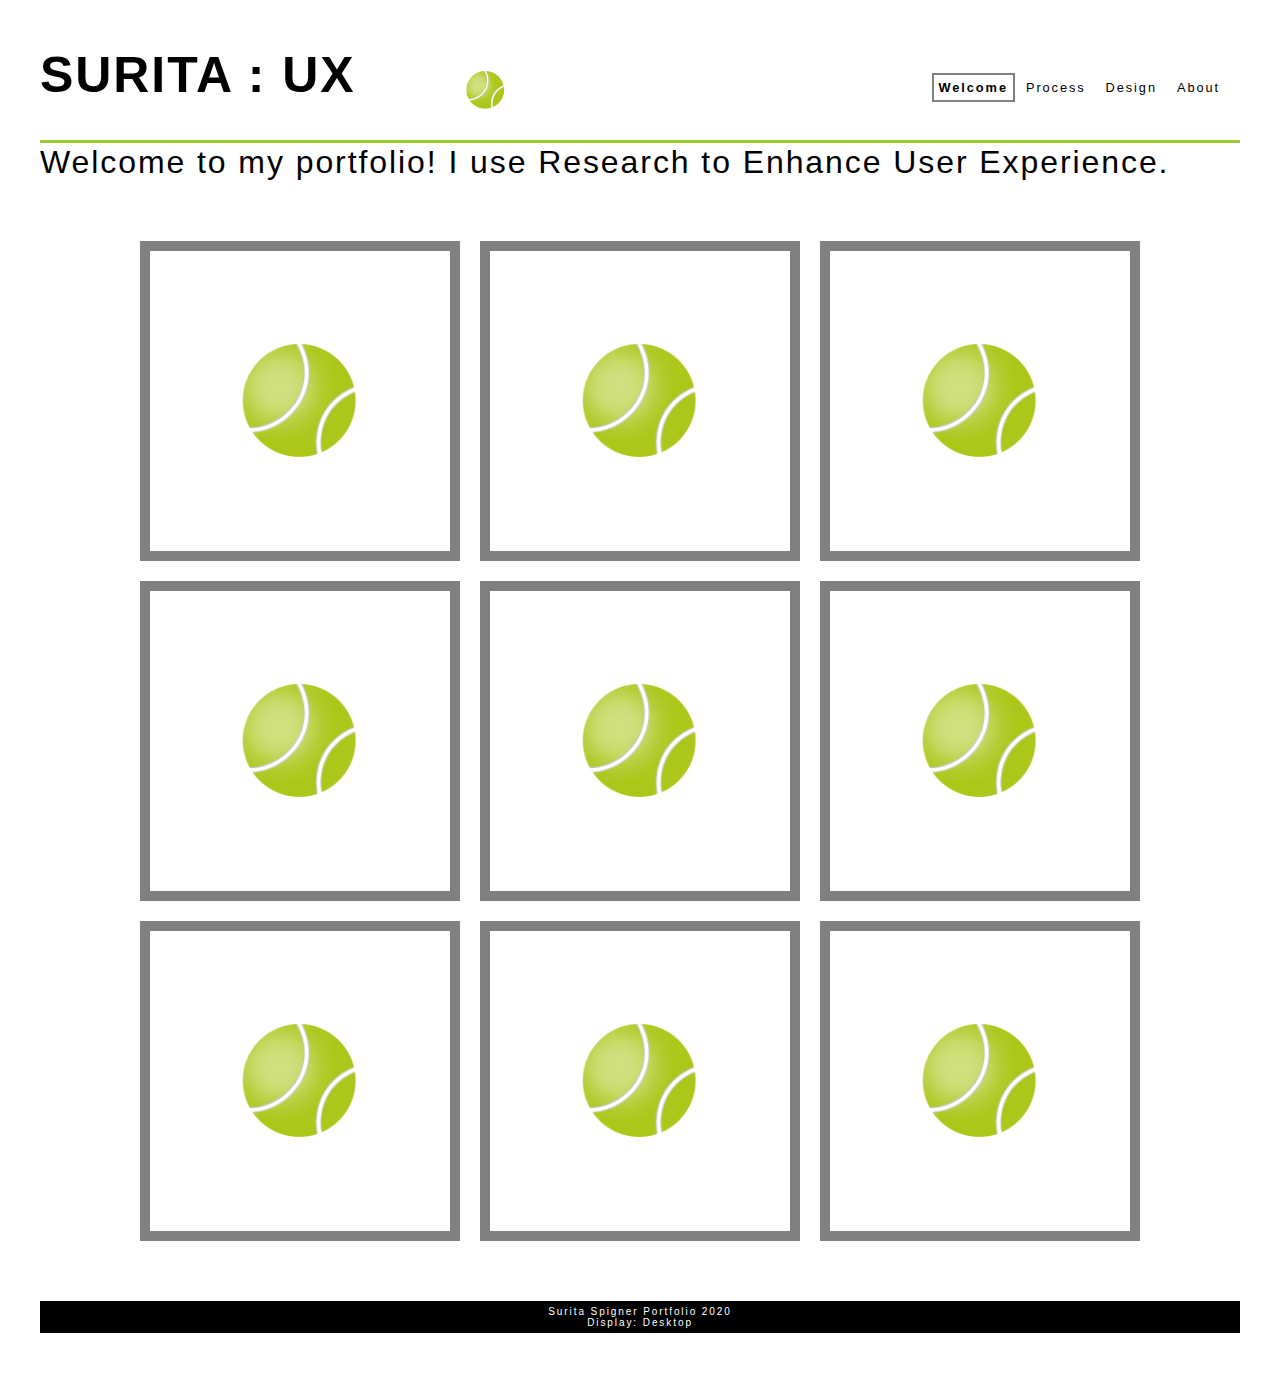
<file: index.html>
<!DOCTYPE html>
<html lang="en">
<!--HEAD: NAME OF PAGE AND REFERENCE TO CSS STYLESHEET-->
	<head>
		<!-- Global site tag (gtag.js) - Google Analytics -->
				<script async src="https://www.googletagmanager.com/gtag/js?id=UA-160395307-1"></script>
				<script>
				  window.dataLayer = window.dataLayer || [];
				  function gtag(){dataLayer.push(arguments);}
				  gtag('js', new Date());
				  gtag('config', 'UA-160395307-1');
				</script>
		<!-- Other Head content -->
		<meta charset="UTF-8">
		<title>Welcome</title>
		<link rel="stylesheet" type="text/css" href="css/html5reset.css">
		<link rel="stylesheet" type="text/css" href="css/style.css">
		<link href="https://fonts.googleapis.com/css?family=Raleway:200&display=swap" rel="stylesheet">
	</head>
	<!--BODY & NAV-------------------------------------------->
	<body>
		<header>
			<div class="skip">
				<a href="#main">Skip to Main Content</a>
			</div>
			<img src="images/ball3.png" alt="logo" id = "logo">
			<h1 id = "suritaux">SURITA : UX</h1>
			<nav id = "nav">
				<ul>
					<li class="index"><a class="current" href = index.html> Welcome </a></li>
					<li class="process"><a href = process.html> Process </a></li>
					<li class="design"><a href = design.html> Design </a></li>
					<li class="about"><a href = about.html> About </a></li>
				</ul>
			</nav>
		</header>
		<main id="main">
			<p>Welcome to my portfolio! I use Research to Enhance User Experience.
			</p>
			<!-- <h2 id = "gallery">Gallery</h2> -->
				<div class="gallery">
					<a href="process.html" id="image1"></a>
					<a href="process.html" id="image2"></a>
					<a href="process.html" id="image3"></a>
					<a href="process.html" id="image4"></a>
					<a href="process.html" id="image5"></a>
					<a href="process.html" id="image6"></a>
					<a href="process.html" id="image7"></a>
					<a href="process.html" id="image8"></a>
					<a href="process.html" id="image9"></a>
				</div>
		</main>
		<footer>
			<p>Surita Spigner Portfolio 2020</p>
			<div class="mobilefooter">Display: Mobile</div>
			<div class="tabletfooter">Display: Tablet</div>
			<div class="desktopfooter">Display: Desktop</div>
		</footer>
	</body>
</html>
</file>
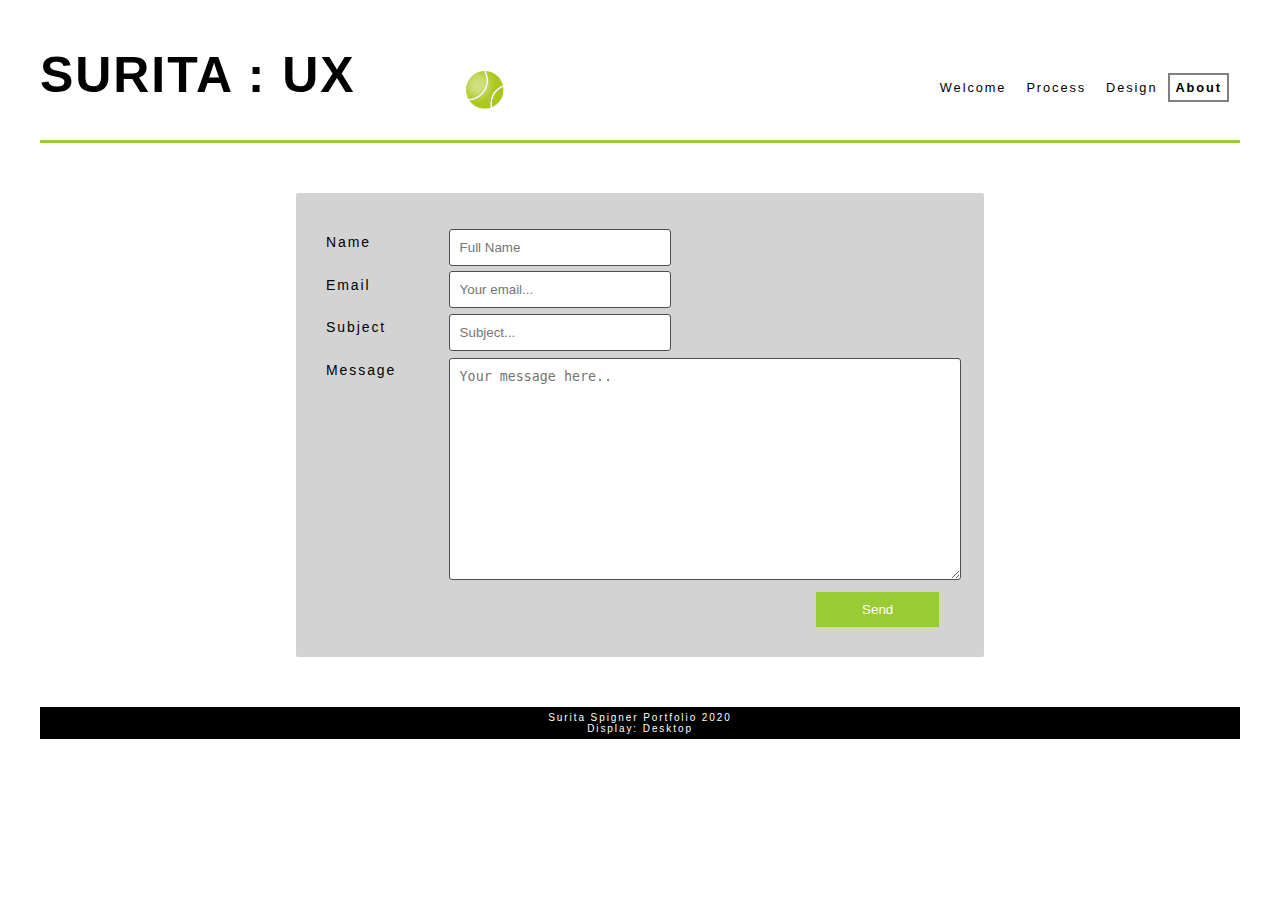
<file: about.html>
<!DOCTYPE html>
<html lang="en">
<!--HEAD: NAME OF PAGE AND REFERENCE TO CSS STYLESHEET-->
	<head>
		<!-- Global site tag (gtag.js) - Google Analytics -->
				<script async src="https://www.googletagmanager.com/gtag/js?id=UA-160395307-1"></script>
				<script>
				  window.dataLayer = window.dataLayer || [];
				  function gtag(){dataLayer.push(arguments);}
				  gtag('js', new Date());
				  gtag('config', 'UA-160395307-1');
				</script>
		<!-- Other Head content -->
		<meta charset="UTF-8">
		<title>About</title>
		<link rel="stylesheet" type="text/css" href="css/html5reset.css">
		<link rel="stylesheet" type="text/css" href="css/style.css">
		<link href="https://fonts.googleapis.com/css?family=Raleway:200&display=swap" rel="stylesheet">
	</head>
	<!--BODY & NAV-------------------------------------------->
	<body>
		<header>
			<div class="skip">
				<a href="#main">Skip to Main Content</a>
			</div>
			<img src="images/ball3.png" alt="logo" id = "logo">
			<h1 id = "suritaux">SURITA : UX</h1>
			<nav id = "nav">
				<ul>
					<li class="index"><a href = index.html> Welcome </a></li>
					<li class="process"><a  href = process.html> Process </a></li>
					<li class="design"><a href = design.html> Design </a></li>
					<li class="about"><a class="current" href = about.html> About </a></li>
				</ul>
			</nav>
		</header>
		<main id="main">

			<!-- <img src="images/ball3.png" alt="surita profile picture" id = "profile"> -->
			<!-- contact form -->
			<div class="form-container"
				<form action="https://formspree.io/xayoando" method="POST">
					<!-- <div class="form-row">	<! so that title and input field are in same row -->
						<div class="form-row-title">
							<label for="form-name">Name</label>
						</div>
						<div class="form-input">
							<input type="text" name="Name" placeholder="Full Name">
						</div>
					<!-- </div> -->
					<!-- <div class="form-row"> -->
						<div class="form-row-title">
							<label for="form-name">Email</label>
						</div>
						<div class="form-input">
							<input type="email" name="_replyto" placeholder="Your email...">
						</div>
					<!-- </div> -->
					<!-- <div class="form-row"> -->
						<div class="form-row-title">
							<label for="form-name">Subject</label>
						</div>
						<div class="form-input">
							<input type="text" name="subject" placeholder="Subject...">
						</div>
					<!-- </div> -->
					<!-- <div class="form-row"> -->
						<div class="form-row-title">
							<label for="form-name">Message</label>
						</div>
						<div class="form-input">
							<textarea name="message" placeholder="Your message here.."></textarea>
						</div>
					<!-- </div> -->
					<div class="submit-button">
						<input type="submit" value="Send">
					</div>
				  <!-- Name <input type="text" name="Name"><br>
				  Message <input type="text" name="message"><br>
				  Email <input type="email" name="_replyto"><br> -->
				</form>
			</div>
		</main>
		<footer>
			<p>Surita Spigner Portfolio 2020</p>
			<div class="mobilefooter">Display: Mobile</div>
			<div class="tabletfooter">Display: Tablet</div>
			<div class="desktopfooter">Display: Desktop</div>
		</footer>
	</body>
</html>
</file>
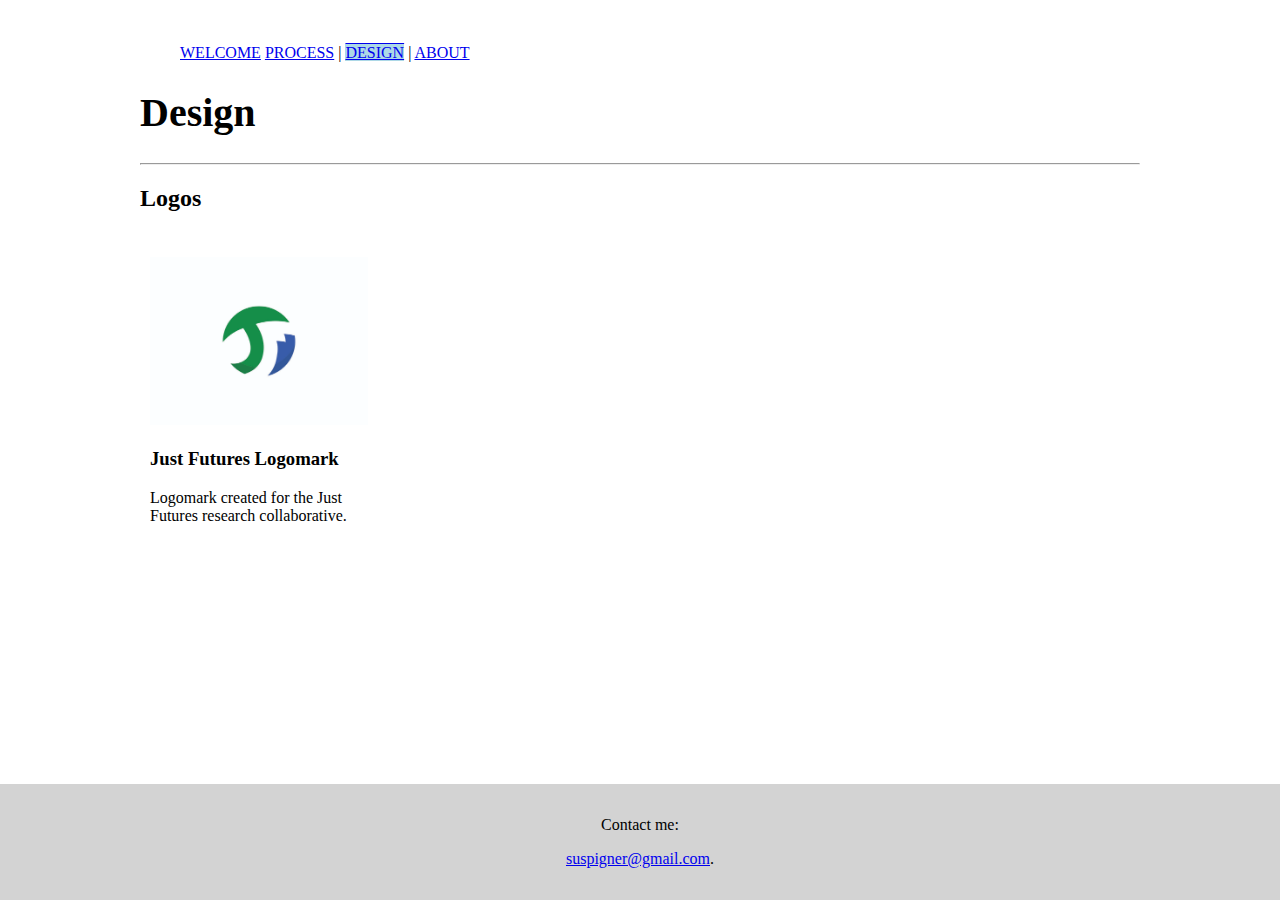
<file: design.html>
<!DOCTYPE html>
<html>
<head>
  <link rel="stylesheet" href="css/styles.css">
<meta name="viewport" content="width=device-width, initial-scale=1">
<style>
* {
  box-sizing: border-box;
}

body {
  background-color: #ffffff;
  padding: 20px;
  font-family: Raleway;
}

/* Center website */
.main {
  max-width: 1000px;
  margin: auto;
}

h1 {
  font-size: 40px;
  word-break: break-all;
}

.row {
  margin: 8px -16px;
}

/* Add padding BETWEEN each column */
.row,
.row > .column {
  padding: 8px;
}

/* Create four equal columns that floats next to each other */
.column {
  float: left;
  width: 25%;
}

/* Clear floats after rows */
.row:after {
  content: "";
  display: table;
  clear: both;
}

/* Content */
.content {
  background-color: white;
  padding: 10px;
}

/* Responsive layout - makes a two column-layout instead of four columns */
@media screen and (max-width: 900px) {
  .column {
    width: 50%;
  }
}

/* Responsive layout - makes the two columns stack on top of each other instead of next to each other */
@media screen and (max-width: 600px) {
  .column {
    width: 100%;
  }
}
</style>
</head>
<body>

<!-- MAIN HTML (Center website) -->
<div class="main">

<!-- NAVIGATION-->
<nav>
  <ul class="nav">
    <a href="welcome.html">WELCOME</a>
    <a href="process.html">PROCESS</a> |
    <a class="current" href= "design.html">DESIGN</a> |
    <a href="about.html">ABOUT</a>
  </ul>
</nav>


<h1>Design</h1>
<hr>

<h2>Logos</h2>

<!-- Designs Gallery Grid -->
<div class="row">
  <div class="column">
    <div class="content">
      <img src="images/justfutures_logotype.jpg" alt="Just Futures Logo" style="width:100%">
      <h3>Just Futures Logomark</h3>
      <p>Logomark created for the Just Futures research collaborative.</p>
    </div>
  </div>
<!-- END GRID -->
<!-- END MAIN -->
</div>
<!-- add space before the footer -->
<br><br><br><br><br><br><br><br><br><br><br>

<footer>
  <p>Contact me:</p>
  <p><a href="mailto:suspigner@gmail.com">suspigner@gmail.com</a>.</p>
</footer>

</body>
</html>
</file>
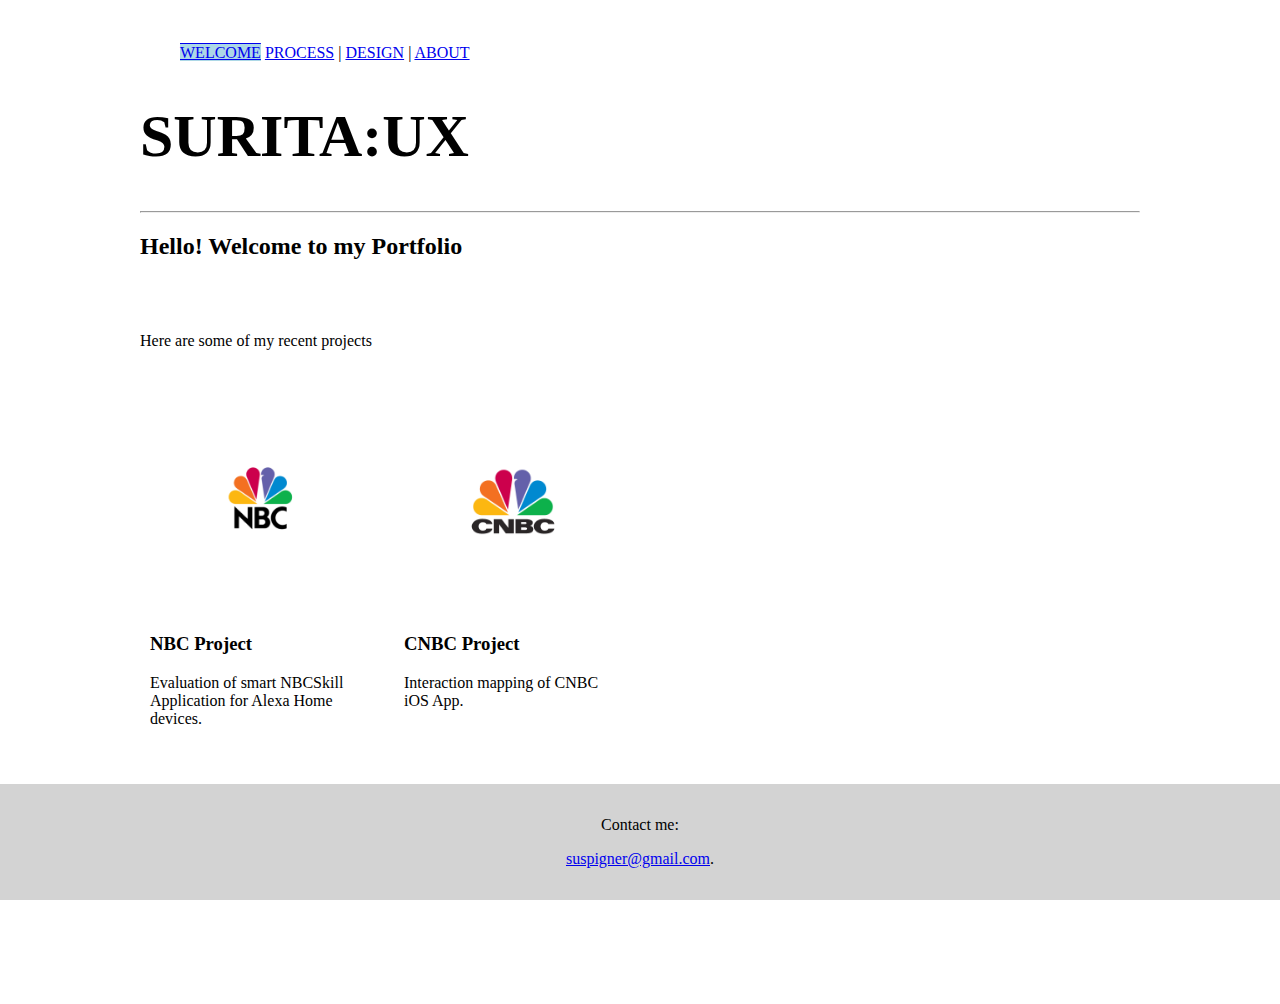
<file: welcome.html>
<!DOCTYPE html>
<html>
<head>
    <link rel="stylesheet" href="css/styles.css">
<meta name="viewport" content="width=device-width, initial-scale=1">
<style>
* {
  box-sizing: border-box;
}

body {
  background-color: #ffffff;
  padding: 20px;
  font-family: Raleway;
}

/* Center website */
.main {
  max-width: 1000px;
  margin: auto;
}

h1 {
  font-size: 60px;
  word-break: break-all;
}

.row {
  margin: 8px -16px;
}

/* Add padding BETWEEN each column */
.row,
.row > .column {
  padding: 8px;
}

/* Create four equal columns that floats next to each other */
.column {
  float: left;
  width: 25%;
}

/* Clear floats after rows */
.row:after {
  content: "";
  display: table;
  clear: both;
}

/* Content */
.content {
  background-color: white;
  padding: 10px;
}

/* Responsive layout - makes a two column-layout instead of four columns */
@media screen and (max-width: 900px) {
  .column {
    width: 50%;
  }
}

/* Responsive layout - makes the two columns stack on top of each other instead of next to each other */
@media screen and (max-width: 600px) {
  .column {
    width: 100%;
  }
}
</style>
</head>
<body>

<!-- MAIN HTML (Center website) -->
<div class="main">

<!-- NAVIGATION-->
<nav>
  <ul class="nav">
    <a class="current" href="welcome.html">WELCOME</a>
    <a href="process.html">PROCESS</a> |
    <a href="design.html">DESIGN</a> |
    <a href="about.html">ABOUT</a>
  </ul>
</nav>

<h1>SURITA:UX</h1>
<hr>

<h2>Hello! Welcome to my Portfolio</h2>
<br><br>
<p>Here are some of my recent projects</p>

<!-- Portfolio Gallery Grid -->
<div class="row">
  <div class="column">
    <div class="content">
      <img src="images/nbc-logo.png" alt="NBC" style="width:100%">
      <h3>NBC Project</h3>
      <p>Evaluation of smart NBCSkill Application for Alexa Home devices.</p>
    </div>
  </div>
  <div class="column">
    <div class="content">
    <img src="images/cnbc-logo.png" alt="CNBC" style="width:100%">
      <h3>CNBC Project</h3>
      <p>Interaction mapping of CNBC iOS App.</p>
    </div>
  </div>

<!-- END GRID -->
<!-- END MAIN -->
</div>
<br><br><br><br><br><br><br><br><br><br><br>
<footer>
  <p>Contact me:</p>
  <p><a href="mailto:suspigner@gmail.com">suspigner@gmail.com</a>.</p>
</footer>

</body>
</html>
</file>
<file: css/style.css>
/* -----GLOBAL VARS----- */
:root {
--ballstopx: calc(100vw - 80vw);
/* main colors */
--color1: #99CC33;
--color2: #F9A764;
--color3: #4f4e4e;
--transparentcolor2: #F9A7647F;
/* fonts */
--font1: 'Open Sans', sans-serif;
--font2: 'Raleway', sans-serif;
}
/*Citation for root: use: https://www.w3schools.com/css/css3_variables.asp */

/* SKIP TO CONTENT */
.skip a{
  background: white;
  left: 0;
  padding: 6px;
  /* slides down from above */
  -webkit-transition: top 1s ease-out;
  transition: top 1s ease-out;
  z-index: 1;
  /*to keep the "skip to content" button above page */
  position: absolute;
  top: -100px;
}
/* Focus has border, and begins as Skip to Content in the upper left */
.skip a:focus {
  position: absolute;
  border: 2px solid black;
  top: 0;
  left: 0;
}

/* BODY */
body{
font-family: var(--font1);
margin: 30px;
padding: 10px;
font-weight: 300;
font-style: normal;
line-height: 1.2em;
font-size: 2em;
text-decoration: none;
letter-spacing: .06em;
}

/*Keyframes for ball bounce animation*/
@-webkit-keyframes bounce {
  0% {-webkit-transform: translateY(-100px);}
  10%, 30%, 50%, 100% {-webkit-transform: translateY(0);}
  20% {-webkit-transform: translateY(-20px);}
  40% {-webkit-transform: translateY(-5px);}
  60% {-webkit-transform: translateY(-2px);}
}
@keyframes bounce {
 0% {-webkit-transform: translateY(-100px);}
 10%, 30%, 50%, 100% {-webkit-transform: translateY(0);}
 20% {-webkit-transform: translateY(-20px);}
 40% {-webkit-transform: translateY(-5px);}
 60% {-webkit-transform: translateY(-2px);}
}
/* Citation Bounce:https://www.tutorialspoint.com/css/css_animation_bounce.htm */
#logo{
 height: 100px;
 padding-top: 50px;
 position: relative;
 /* first make a NAME for the animation above */
 -webkit-animation-name: bounce;
 animation-name: bounce;
 /* DURATION */
 -webkit-animation-duration: 2s;
 animation-duration: 2s;
 /* # of times/SO IT DOESNT REPEAT */
 -webkit-animation-iteration-count: 1;
 animation-iteration-count: 1;
 /* Stays in final position */
 -webkit-animation-fill-mode: forwards;
 animation-fill-mode: forwards;
}
#suritaux{
position: absolute;
font-size: 50px;
padding-bottom: 30px;
}
#gallery{
text-align: center;
font-size: 25px;
padding-top: 50px;
}
header{
border-bottom: 3px solid var(--color1);
display:flex;
flex-direction: column;
align-items:center;
}
nav a{
font-size:11px;
color: black;
text-decoration: none;
padding: 9px;
}
nav a:hover{
color:white;
background-color: black;
border: 2px solid black;
padding: 5px;
transition: 1s ease-in;
}
.process a:hover{
color: var(--color1);
}
.design a:hover{
color: var(--color2);
}
nav ul{
display:flex;
flex-direction: column;  /*DIRECTION MOBILE ONLY */
padding-bottom: 10px;
}
nav li{
padding: 1px;
text-align: center;
}
.current {
font-weight: bold;
border: 2px solid grey;
padding: 5px;
}
.gallery{
/* height: 100px; */
display:flex;
align-items:center;
flex-wrap: wrap;
justify-content: center;
margin:50px;
}
.gallery > a{
border: 10px grey solid;
margin: 10px;
width: 100px;
height:100px;
}
.gallery a:hover:nth-child(even){
border: 10px var(--color1) solid;
}
.gallery a:hover:nth-child(odd){
border: 10px var(--color2) solid;
}

footer{
background-color: black;
font-size: 10px;
line-height: normal;
padding:5px;
color: white;
text-align: center;
}
.desktopfooter, .tabletfooter{
  display: none;
}
.mobilefooter{
  display: block;
}
/* --------------------------------WELCOME ONLY--------------------------------------- */
#image1, #image2, #image3, #image4, #image5, #image6, #image7, #image8, #image9 {
background-image: url(../images/ball3.png);
background-position: center;
background-repeat: no-repeat;
background-size: contain;
}
#image1:hover{
background-image: url(../images/cnbc-logo.png);
}
#image2:hover{
background-image: url(../images/nbc-logo.png);
}
#image3:hover{
background-image: url(../images/amazon-logo.png);
}
#image4:hover{
background-image: url(../images/sas-logo.png);
}
#image5:hover{
background-image: url(../images/justfutures_logotype.jpg);
}
#image6:hover{
background-image: url(../images/comingsoon.jpg);
}
#image7:hover{
background-image: url(../images/comingsoon.jpg);
}
#image8:hover{
background-image: url(../images/comingsoon.jpg);
}
#image9:hover{
background-image: url(../images/comingsoon.jpg);
}
/* --------------------------------PROCESS ONLY--------------------------------------- */
// Text Effect
* {
  margin: 0;
  padding: 0;
}
/* PROJECT TITLE */
.projecttitle {
  font-size: 5vw;
  font-weight:bold;
  line-height: 1;
  position: relative;
  font-family: var(--font2);
  /* display: inline-block; */
  margin-top: 20px;
  margin-bottom: 20px;
  padding-bottom:5px;
  text-align: center;      /* MOBILEONLY */
  /* Color fallback */
  color: black;
  -webkit-background-clip: text;
  -webkit-text-fill-color: transparent;
  background-image: url(../images/cnbcbackground.JPG);
  background-attachment: fixed; /* Parallax effect */
  background-position: right;  /* Parallax effect */
  background-repeat: no-repeat; /* Parallax effect */
  background-size: cover;       /* Parallax effect */
}
/* Change the background position to display letter when the black zone isn't here */
.projecttitle--no-textzone:before {
  background-position: -.75em 0;
}
.projecttitle--no-textzone:after {
  content: none;
}
/* Use Background-size cover for photo background and no-repeat background */
.projecttitle--cover,
.projecttitle--cover:before {
  background-repeat: no-repeat;
  -webkit-background-size: cover;
          background-size: cover;
background-position: 50% 50%;
}
/* CITATION: Background image text effect https://codepen.io/Jintos/pen/crlxk */

/* TOP IMAGE & CAPTION*/
#cnbcphone{
  width: 35vw;
  /* mobile only */
}
.top-flexcontainer{
display:flex;
flex-direction: column;
align-items:center;
flex-wrap: wrap;
justify-content: center;
margin:50px;
padding: 20px;
}
.top-description{
color: black; /* make contrast */
background-color: white; /* make contrast */
font-family: var(--font2);
font-size: 16px;
padding-top:10px;
padding-bottom:20px;
}

/* STEPS */
.container{
display: grid;
grid-column: 1fr;
grid-row-gap: 10px;
padding-top:25px;
padding-bottom:15px;
}
.stepcontent{
  padding:20px;
  /*vertically centers rows to step */
  margin-top: auto;
  margin-bottom: auto;
}
.stepcontent p {
  padding:30px;
  font-size: 14pt;
}
/* bold top of bullet list */
.stepcontent ul p{
  padding:0px;
  padding-top:2vh;
  font-weight: bold;
  letter-spacing: normal;
}
/* combo of bullet and bold top part */
.stepcontent ul{
  padding-left: 80px;
  line-height: normal;
  font-size: .7em;
  color:var(--color3);
}
/* bullet part */
.stepcontent li{
  padding-top: 1.5vw;
  padding-bottom:0vw;
  padding-right: 5vw;
}
.stepcontentborder{
  background-color: white;
  border: 5px solid var(--transparentcolor2);
  -webkit-background-clip: padding-box; /* Safari */
  background-clip: padding-box; /* IE9+, Firefox 4+, Opera, Chrome /* Citation:transparent border webkit:https://stackoverflow.com/questions/4062001/can-you-set-a-border-opacity-in-css */
}
.steptitle{
/* grid-column: 2 / span 2; */
color:var(--color1);
/* height: 100%; */
font-size:3vh;
background-color: white;
font-weight: bold;
padding:30px
text-transform: uppercase;
}
.step1, .step2, .step3, .step4, .step5, .step6, .step7, .step8{
  font-size:10vh;
  font-weight: bold;
  font-family: var(--font2);
  text-align: center;
  color:var(--color1);
  z-index:-1;
  line-height: normal;
}

/* IMAGES IN STEPCONTENT */
/* container in case want to add more image */
.flex-container-images{
  background-color: white;
  display:flex;
  flex-direction: row;
  flex-wrap: wrap;
  justify-content: center;
  align-items: center;
  padding: 0px;
  margin:30px;

  /* align-content: flex-start; */
  /* margin padding */
}
.flex-item {
  /*width: 350px;
  height: null;*/
  flex-grow: 1;
  flex-shrink: 0;
  flex-basis: 100px;
  justify-content: center;
  text-align: center;
  margin:5px
}

/* FLIPCARDS */
.figstate{
  text-align: center;
  font-weight: bold;
  padding-top: 1vw;
}
.flip-card {
background-color: transparent;
height: 40vw;
}
#livetv{
height:40vw;
box-shadow: 0 4px 8px 0 rgba(0,0,0,4);
}

.flip-card-inner {
position: relative;
width: 100%;
height: 100%;
text-align: center;
transition: transform 0.6s;
transform-style: preserve-3d;
}
.flip-card-back {
transform: rotateY(180deg);
-webkit-animation-name: rotateY(180deg);
color: var(--color1)
}
.flip-card-front {
color: var(--color2)
}
.flip-card:hover .flip-card-inner {
transform: rotateY(180deg);
}
.flip-card-front, .flip-card-back {
position: absolute;
background-color: transparent;
width: 100%;
height: 100%;
-webkit-backface-visibility: hidden;
backface-visibility: hidden;
}
/* Flipcard Citation:https://www.w3schools.com/howto/tryit.asp?filename=tryhow_css_flip_card */

#chenpersona, #cookpersona, #diynapersona{
  height: 400px;
}
#cnbcaffinity{
  height: 800px;
}

/* --------------------------------DESIGN ONLY--------------------------------------- */
/* --------------------------------ABOUT ONLY--------------------------------------- */
#profile{
width:300px;
height:300px;
background-color: white;
}
/* CONTACT FORM */
.form-container{
  display: grid;
  grid-template-columns: 1fr;
  /* grid-row-gap: 5px;
  padding:25px;
  padding-bottom:15px; */
  padding:30px;
  padding-right: 45px;
  border-radius: 2px;   /* curved border */
  background-color: lightgrey;
  margin: 30px 1vw 30px 1vw;   /*order: top right bottom left */
  align-items: start;
}
/* .form-row{
  grid-column: 1/-1;
} */
.form-row-title{
  font-size: 14px;
  grid-column: 1/span 1;
  align-items: start;
}
.form-input{
  grid-column: 1/span 1;
}

/* INPUT FIELDS */
textarea, input[type=text], input[type=email]{
    border-radius: 3px;   /* curved border */
    border: 1px solid var(--color3);
    width: 91.5%;
}
/* hover */
textarea:hover, input[type=text]:hover, input[type=email]:hover{
    border: 1px solid var(--color1);
}
/* onclick & while typing */
textarea:focus, input[type=text]:focus, input[type=email]:focus{
    border: 2px solid var(--color1);
    outline: none;  /* no blue border around input */
}
input[type=text], input[type=email]{
  padding: 10px;
}
textarea {
  height: 200px;
  padding: 10px;
  resize: vertical;
}

/* SUBMIT BUTTON */
.submit-button{
  grid-column: 1/-1;
  text-align: center;
}
input[type=submit]{
  background-color: var(--color1);
  border: none;
  color: white;
  padding: 10px 30px;
  /* margin: 70vw; */
  width:100%;
  /* mwidth: 100%; */
  cursor: pointer;
}
input[type=submit]:hover{
  background-color: var(--color2);
}
input[type=submit]:active{
  background-color: black;
}
/*###################################################################################################################TABLET##############################################################################################################*/
@media all and (min-width: 800px){
  /* FORM */
.form-container{
    grid-template-columns: 20% 60% 20%;
}
.form-input{
    grid-column: 2/span 2;
}
/* SUBMIT BUTTON */
.submit-button{
  grid-column: 3/span 1;
}
/* INPUT FIELDS */
textarea, input[type=text], input[type=email]{
    margin-top: 5px;
}
textarea {
  width: 100%;
  margin-top: 7px;
}
input[type=text], input[type=email]{
  width: 200px;
}
/* NAV*/
nav{
padding: 0px;
display:block;
margin-right:10px;
}
nav ul{
flex-direction: row;
}
nav a{
font-size:10px;
}

/* FOOTER */
.tabletfooter{
  display: block;
}
.mobilefooter{
  display: none;
}
/*###################################################################################################################DESKTOP##############################################################################################################*/
@media all and (min-width: 1000px){
.top-flexcontainer{
  flex-direction: row;
}
/* NAV */
header{
display: flex;
flex-direction: row;
justify-content: space-between;
/* justify-content: flex-start; */
/* justify-content: right; */
}
nav{
/* text-align: right; */
padding: 10px 0px;
display:inline-block;
margin-right:10px;
}
nav ul{
flex-direction: row;
}
nav a{
font-size:1vw;
}
/* STEPS*/
.container{
grid-template-columns: 10% 90%;
}
.stepcontent{
  grid-column: 2 /span 2;
}
.steptitle{
  grid-column: 2 / span 2;
}
.stepcontentborder{
  border: 30px solid var(--transparentcolor2);
}
.step1, .step2, .step3, .step4, .step5, .step6, .step7, .step8{
  font-size:50vh;
  text-align: right;
}
.flex-item {
  padding-left: 20px;
}
.form-container{
  margin: 50px 20vw 50px 20vw;
}

/* BALL ANIMATION */
@-webkit-keyframes roll {
from {transform:rotate(0deg); left:-999px; top:30px;}
to {transform:rotate(1500deg); left:var(--ballstopx); top:30px;}
}
@keyframes roll {
  from {transform:rotate(0deg); left:-999px; top:30px;}
  to {transform:rotate(1500deg); left:var(--ballstopx); top:30px;}
}
#logo{
height: 100px;
position: relative;
padding-top: 0px;
/* first make a NAME for the animation above */
-webkit-animation-name: roll;
animation-name: roll;
/* duration*/
-webkit-animation-duration: 3s;
animation-duration: 3s;
/* # of times/SO IT DOESNT REPEAT */
-webkit-animation-iteration-count: 1;
animation-iteration-count: 1;
/* Stays in final position */
-webkit-animation-fill-mode: forwards;
animation-fill-mode: forwards;
}

/* GALLERY */
.gallery > a{
width: 300px;
height: 300px;
}

/* FOOTER */
.desktopfooter{
  display: block;
}
.tabletfooter, .mobilefooter{
  display:none;
}

input[type=text], input[type=email]{
  width: 200px;
  padding: 10px;
}
}/* closing desktop bracket */

/* REDUCE MOTION */
@media screen and (prefers-reduced-motion: reduce){
  html{
      scroll-behavior: auto; /* Removes scroll animation */
}
  .skip a{
    -webkit-transition: none;
    transition: none;
  }
}
</file>
<file: css/styles.css>
body {
  background-color: #ffffff;
  padding: 20px;
  font-family: Raleway;

}

/* Center website */
.main {
  max-width: 1000px;
  margin: auto;
}

/* mouse over link */
a:hover {
  color: green;
}

/* selected link */
.nav .current {
  background-color: lightblue;
  text-decoration: underline overline;
}

footer {
  position: absolute;
  right: 0;
  bottom: 0;
  left: 0;
  padding: 1rem;
  background-color: lightgrey;
  text-align: center;
}

h1 {
  font-size: 40px;
  word-break: break-all;
}

.row {
  margin: 8px -16px;
}

/* Add padding BETWEEN each column */
.row,
.row > .column {
  padding: 8px;
}

/* Create four equal columns that floats next to each other */
.column {
  float: left;
  width: 25%;
}

/* Clear floats after rows */
.row:after {
  content: "";
  display: table;
  clear: both;
}

/* Content */
.content {
  background-color: white;
  padding: 10px;
}

/* Responsive layout - makes a two column-layout instead of four columns */
@media screen and (max-width: 900px) {
  .column {
    width: 50%;
  }
}

/* Responsive layout - makes the two columns stack on top of each other instead of next to each other */
@media screen and (max-width: 600px) {
  .column {
    width: 100%;
  }
}
</file>
